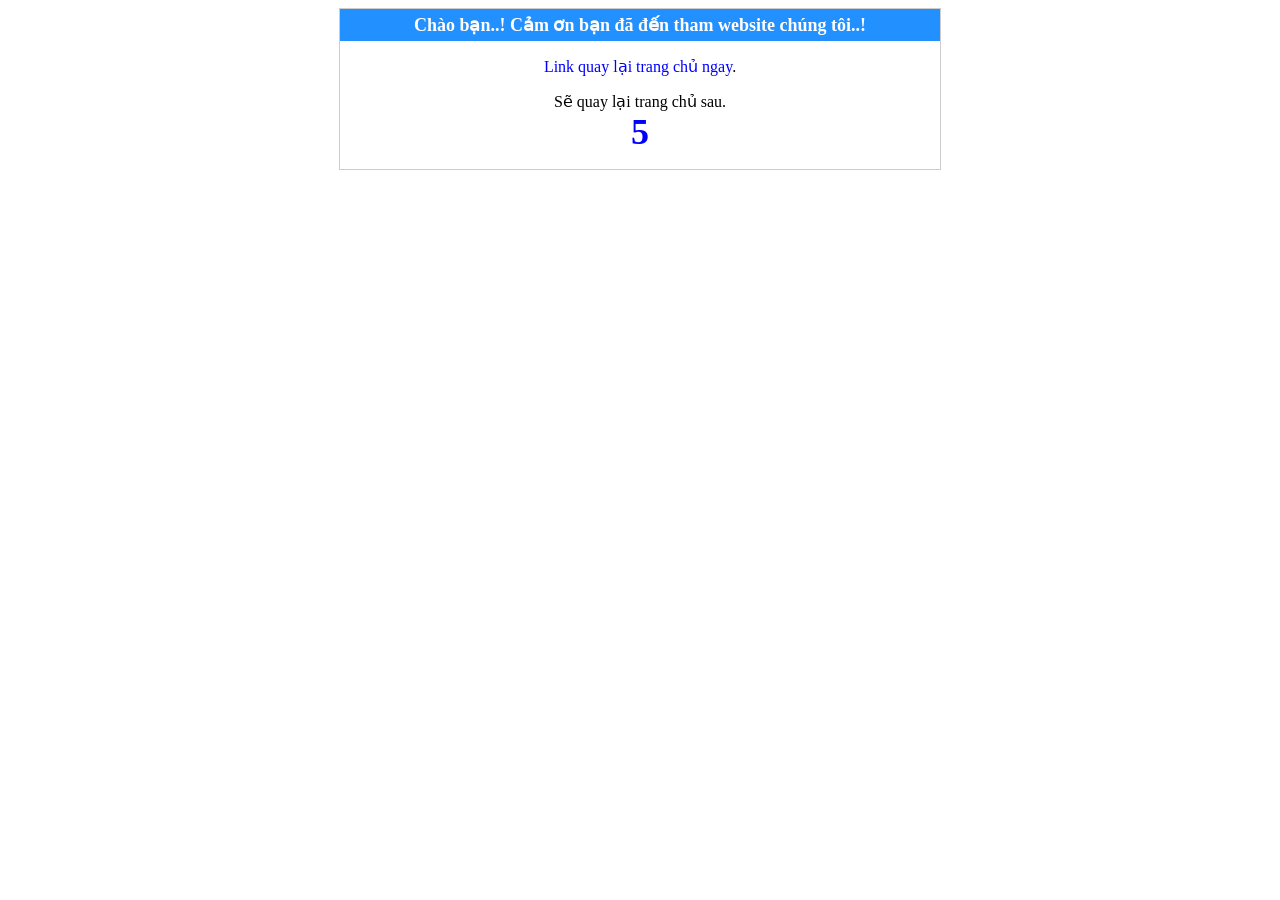
<file: Toolstip/index.html>
<!DOCTYPE html PUBLIC "-//W3C//DTD XHTML 1.0 Transitional//EN" "http://www.w3.org/TR/xhtml1/DTD/xhtml1-transitional.dtd">
<html xmlns="http://www.w3.org/1999/xhtml">
<head>
<meta http-equiv="Content-Type" content="text/html; charset=utf-8" />
<title>Thực hiện thành công</title>
<style type="text/css">
<!--
#login_thanhcong {
	border: 1px solid #CCC;
	width: 600px;
	margin-right: auto;
	margin-left: auto;
	height: 160px;
}
#login_thanhcong a {
	text-decoration: none;
	color: #00F;
}
#login_thanhcong a:hover {
	text-decoration: none;
	color: #C00;
}
.chu_thanhcong {
	font-size: 18px;
	font-weight: bold;
	background-color: #2290FF;
	color: #FFF;
	padding-top: 5px;
	padding-bottom: 5px;
}
#sogiay {
	color: #00F;
	font-size: 36px;
	font-weight: bold;
}
-->
</style>
</head>

<body>

<script>
s=5; 
setTimeout("document.location='../../../index.php'",s*1000); 
setInterval("document.getElementById('sogiay').innerHTML=s--;",1000);
</script> 
 
<center>
<div id="login_thanhcong">
<div class="chu_thanhcong">Chào bạn..! Cảm ơn bạn đã đến tham website chúng tôi..!</div>
<p><a title="Bấm vào quay lại trang chủ ngay" href=../../../index.php>Link quay lại trang chủ ngay</a>.</p>
Sẽ quay lại trang chủ sau.<br />
<span id=sogiay></span>
</div>
</center>

</body>
</html>
</file>
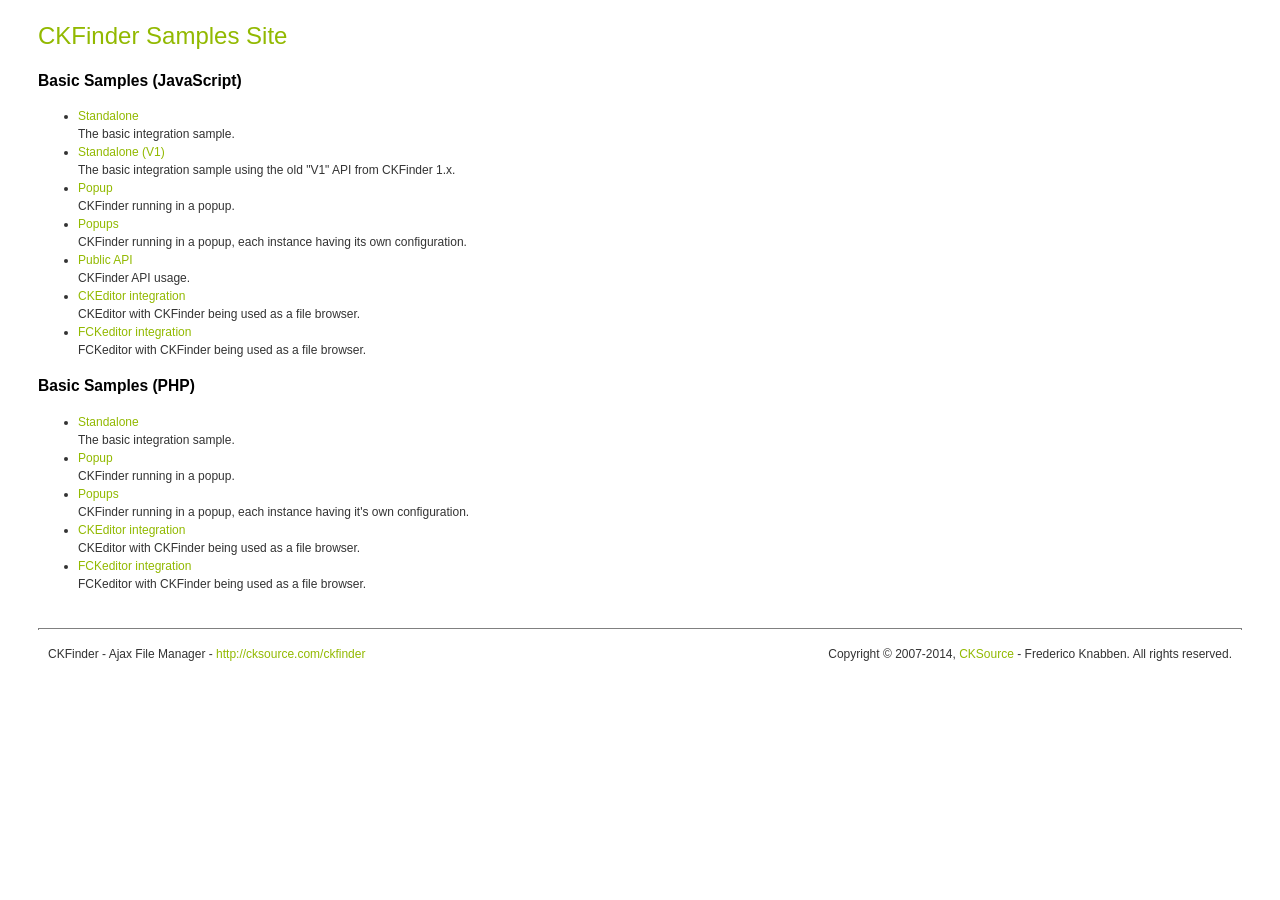
<file: admin/ckfinder/_samples/index.html>
<!DOCTYPE html PUBLIC "-//W3C//DTD XHTML 1.0 Transitional//EN" "http://www.w3.org/TR/xhtml1/DTD/xhtml1-transitional.dtd">
<!--
 * CKFinder
 * ========
 * http://cksource.com/ckfinder
 * Copyright (C) 2007-2014, CKSource - Frederico Knabben. All rights reserved.
 *
 * The software, this file and its contents are subject to the CKFinder
 * License. Please read the license.txt file before using, installing, copying,
 * modifying or distribute this file or part of its contents. The contents of
 * this file is part of the Source Code of CKFinder.
-->
<html xmlns="http://www.w3.org/1999/xhtml">
<head>
	<title>CKFinder - Samples</title>
	<meta http-equiv="Content-Type" content="text/html; charset=utf-8" />
	<meta name="robots" content="noindex, nofollow" />
	<link href="sample.css" rel="stylesheet" type="text/css" />
</head>
<body>
	<h1 class="samples">
		CKFinder Samples Site
	</h1>
	<h2 class="samples">
		Basic Samples (JavaScript)
	</h2>
	<ul class="samples">
		<li><a class="samples" href="standalone.html">Standalone</a><br />The basic integration sample.</li>
		<li><a class="samples" href="standalone_v1.html">Standalone (V1)</a><br />The basic integration sample using the old "V1" API from CKFinder 1.x.</li>
		<li><a class="samples" href="popup.html">Popup</a><br />CKFinder running in a popup.</li>
		<li><a class="samples" href="popups.html">Popups</a><br />CKFinder running in a popup, each instance having its own configuration.</li>
		<li><a class="samples" href="public_api.html">Public API</a><br />CKFinder API usage.</li>
		<li><a class="samples" href="ckeditor.html">CKEditor integration</a><br />CKEditor with CKFinder being used as a file browser.</li>
		<li><a class="samples" href="fckeditor.html">FCKeditor integration</a><br />FCKeditor with CKFinder being used as a file browser.</li>
	</ul>
	<h2 class="samples">
		Basic Samples (PHP)
	</h2>
	<ul class="samples">
		<li><a class="samples" href="php/standalone.php">Standalone</a><br />The basic integration sample.</li>
		<li><a class="samples" href="php/popup.php">Popup</a><br />CKFinder running in a popup.</li>
		<li><a class="samples" href="php/popups.php">Popups</a><br />CKFinder running in a popup, each instance having it's own configuration.</li>
		<li><a class="samples" href="php/ckeditor.php">CKEditor integration</a><br />CKEditor with CKFinder being used as a file browser.</li>
		<li><a class="samples" href="php/fckeditor.php">FCKeditor integration</a><br />FCKeditor with CKFinder being used as a file browser.</li>
	</ul>
	<div id="footer">
		<hr />
		<p>
			CKFinder - Ajax File Manager - <a class="samples" href="http://cksource.com/ckfinder/">http://cksource.com/ckfinder</a>
		</p>
		<p id="copy">
			Copyright &copy; 2007-2014, <a class="samples" href="http://cksource.com/">CKSource</a> - Frederico Knabben. All rights reserved.
		</p>
	</div>
</body>
</html>
</file>
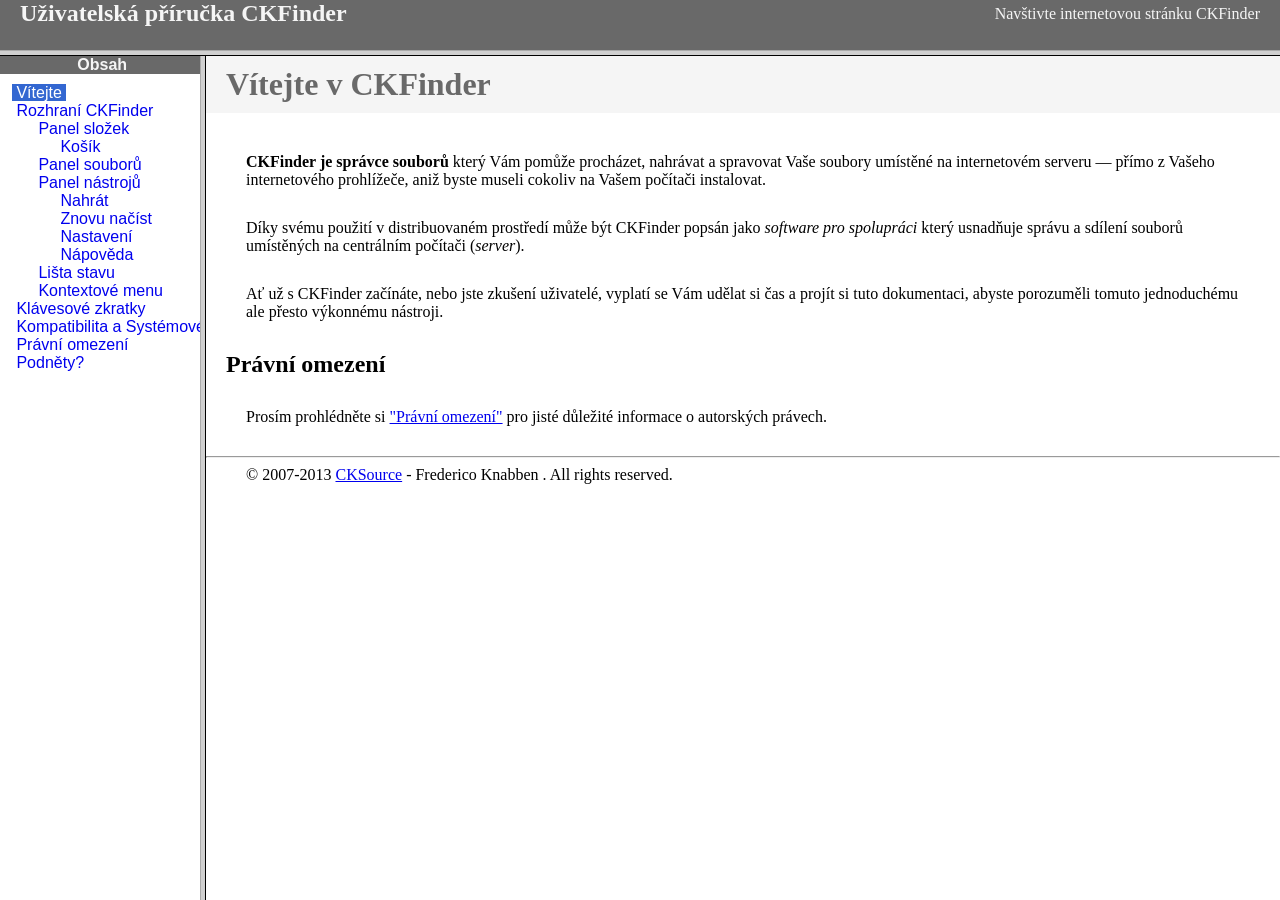
<file: admin/ckfinder/help/cs/index.html>
<!DOCTYPE HTML PUBLIC "-//W3C//DTD HTML 4.01 Frameset//EN" "http://www.w3.org/TR/html4/frameset.dtd">
<html lang="cs">
<head>
	<title>Uživatelská příručka CKFinder</title>
	<meta name="robots" content="noindex, nofollow">
	<meta http-equiv="Content-Type" content="text/html; charset=utf-8">
	<style type="text/css">
		frame {border-color:#f5f5f5}
	</style>
</head>
<frameset rows="50,*">
	<frame src="files/header.html" noresize="noresize" frameborder="0">
	<frameset cols="200,*">
			<frame src="files/toc.html">
			<frame src="files/001.html" name="CKDocsMain">
	</frameset>
</frameset>
</html>
</file>
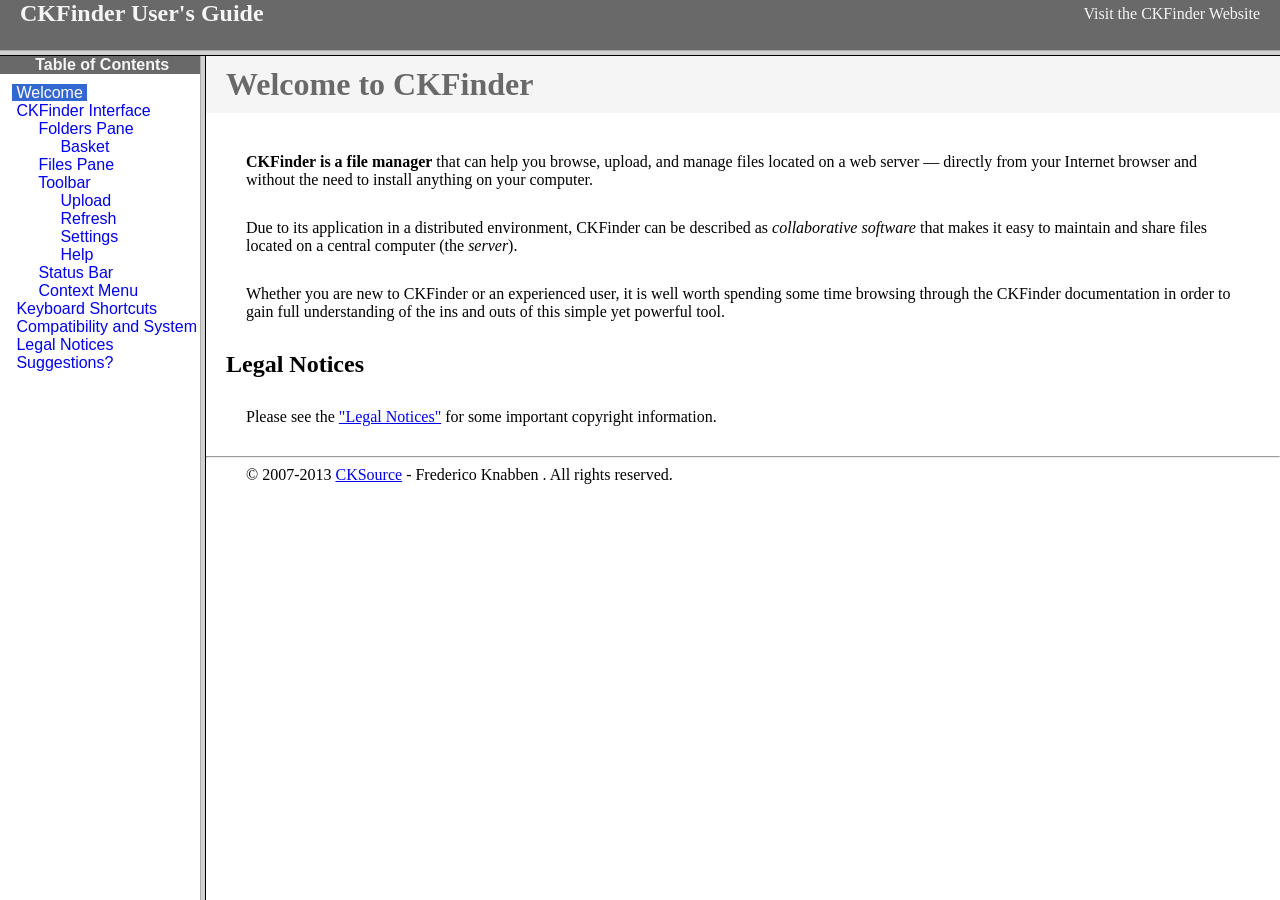
<file: admin/ckfinder/help/en/index.html>
<!DOCTYPE HTML PUBLIC "-//W3C//DTD HTML 4.01 Frameset//EN" "http://www.w3.org/TR/html4/frameset.dtd">
<html lang="en">
<head>
	<title>CKFinder User's Guide</title>
	<meta name="robots" content="noindex, nofollow">
	<meta http-equiv="Content-Type" content="text/html; charset=utf-8">
	<style type="text/css">
		frame {border-color:#f5f5f5}
	</style>
</head>
<frameset rows="50,*">
	<frame src="files/header.html" noresize="noresize" frameborder="0">
	<frameset cols="200,*">
			<frame src="files/toc.html">
			<frame src="files/001.html" name="CKDocsMain">
	</frameset>
</frameset>
</html>
</file>
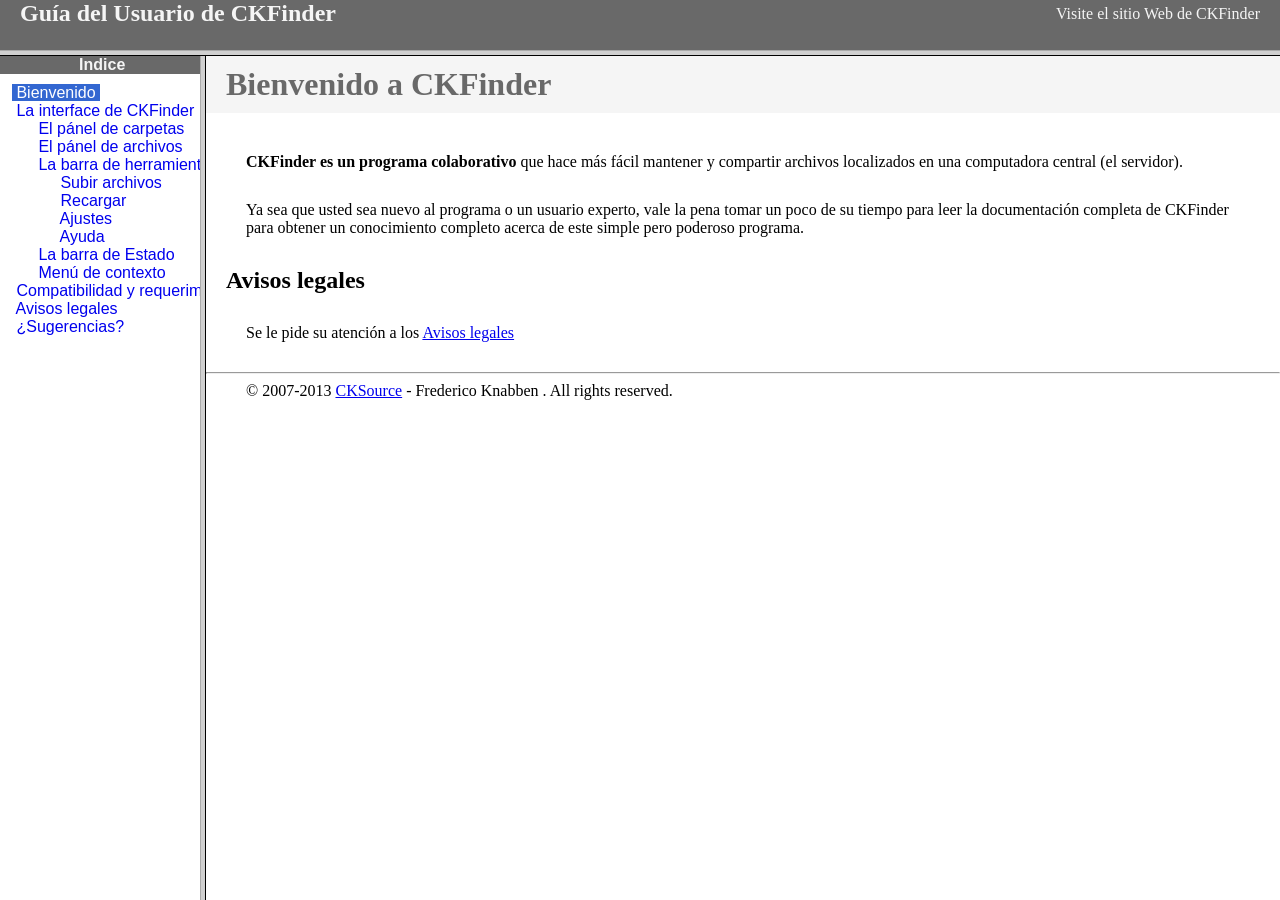
<file: admin/ckfinder/help/es-mx/index.html>
<!DOCTYPE HTML PUBLIC "-//W3C//DTD HTML 4.01 Frameset//EN" "http://www.w3.org/TR/html4/frameset.dtd">
<html lang="es-mx">
<head>
	<title>Gu&iacute;a para el usuario de CKFinder</title>
	<meta http-equiv="Content-Type" content="text/html; charset=utf-8">
	<meta name="robots" content="noindex, nofollow">
	<style type="text/css">
		frame {border-color:#f5f5f5}
	</style>
</head>
<frameset rows="50,*">
	<frame src="files/header.html" noresize="noresize" frameborder="0">
	<frameset cols="200,*">
			<frame src="files/toc.html">
			<frame src="files/001.html" name="CKDocsMain">
	</frameset>
</frameset>
</html>
</file>
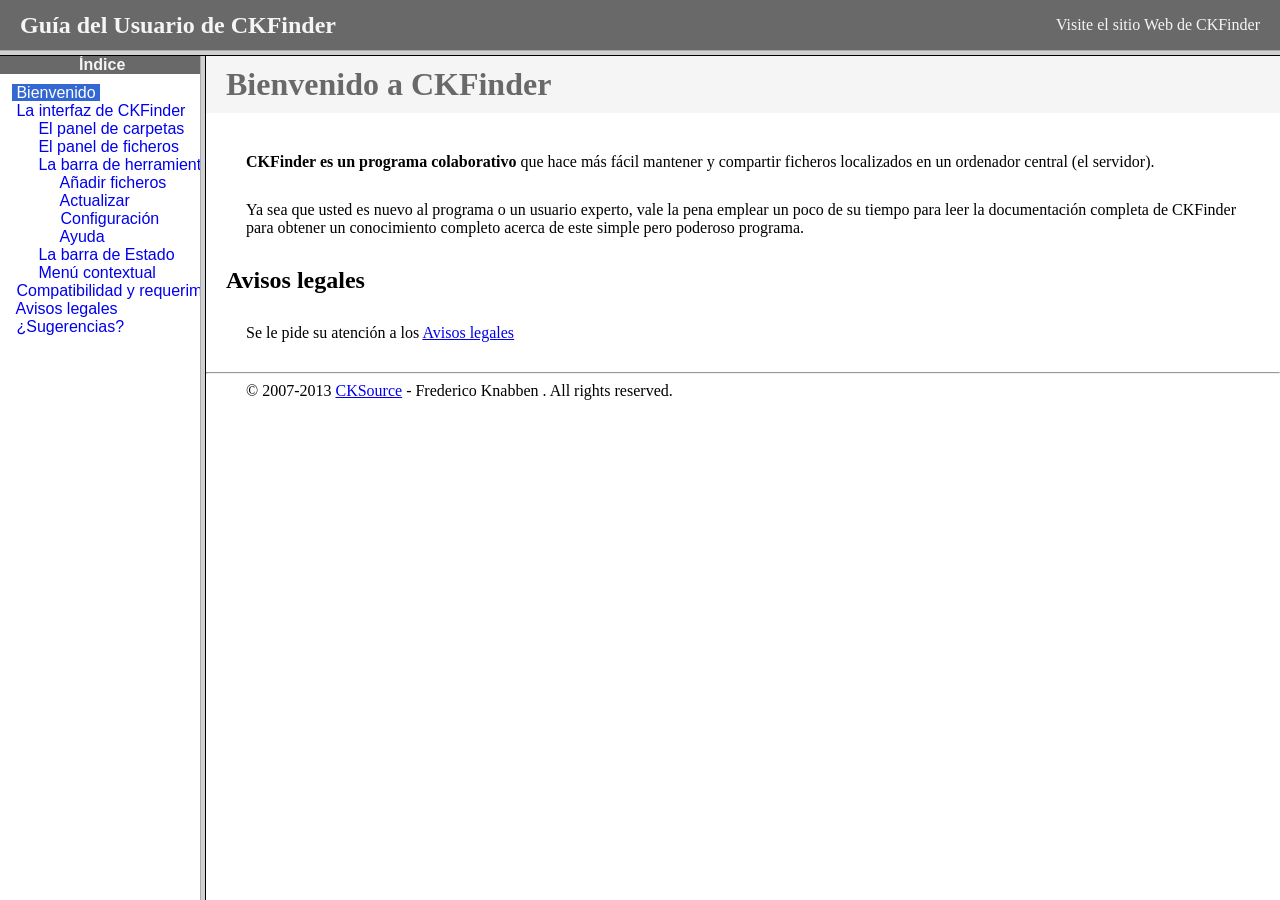
<file: admin/ckfinder/help/es/index.html>
<!DOCTYPE HTML PUBLIC "-//W3C//DTD HTML 4.01 Frameset//EN" "http://www.w3.org/TR/html4/frameset.dtd">
<html lang="es">
<head>
	<title>Gu&iacute;a para el usuario de CKFinder</title>
	<meta http-equiv="Content-Type" content="text/html; charset=utf-8">
	<meta name="robots" content="noindex, nofollow">
	<style type="text/css">
		frame {border-color:#f5f5f5}
	</style>
</head>
<frameset rows="50,*">
	<frame src="files/header.html" noresize="noresize" frameborder="0">
	<frameset cols="200,*">
			<frame src="files/toc.html">
			<frame src="files/001.html" name="CKDocsMain">
	</frameset>
</frameset>
</html>
</file>
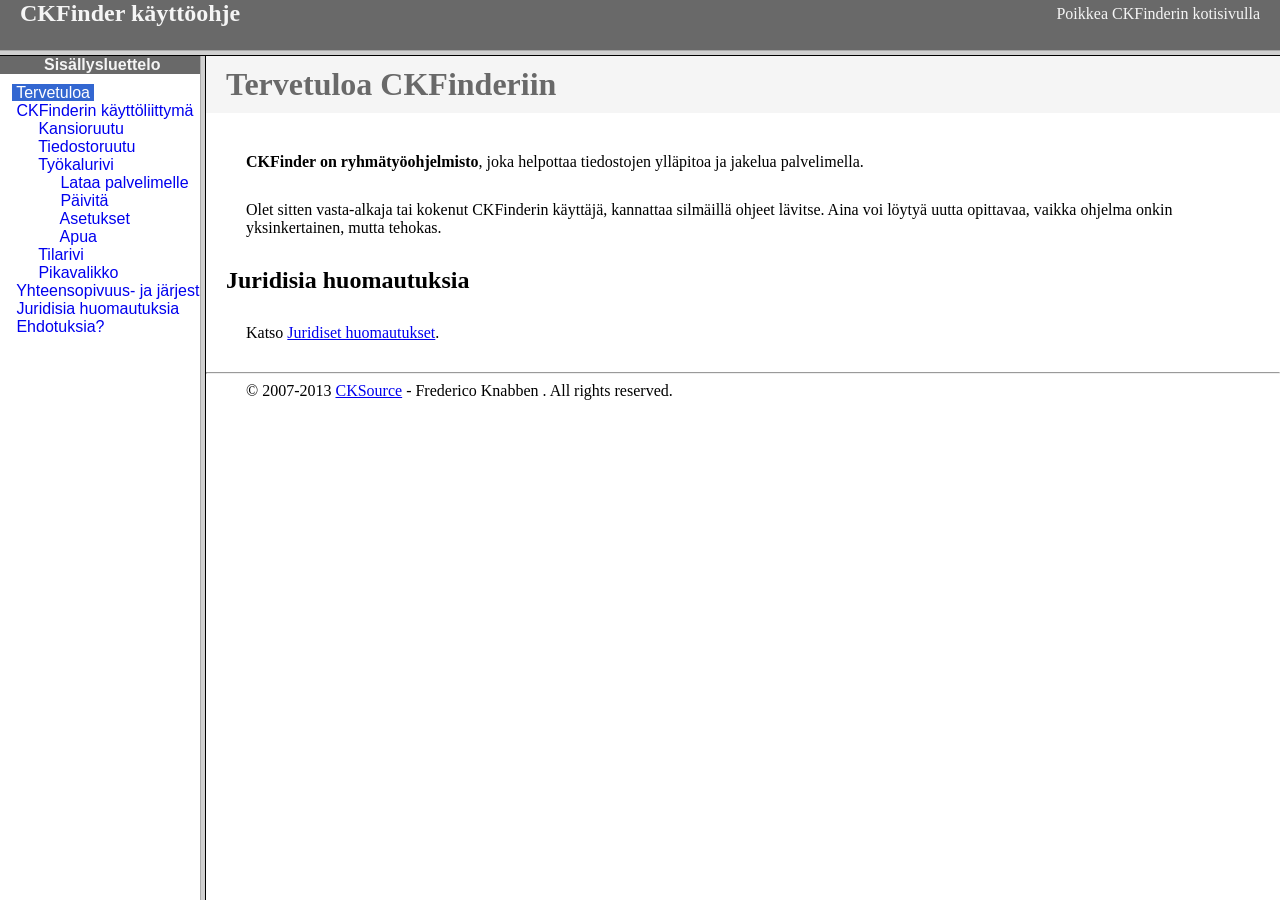
<file: admin/ckfinder/help/fi/index.html>
<!DOCTYPE HTML PUBLIC "-//W3C//DTD HTML 4.01 Frameset//EN" "http://www.w3.org/TR/html4/frameset.dtd">
<html lang="fi">
<head>
	<title>CKFinder käyttöohje</title>
	<meta http-equiv="Content-Type" content="text/html; charset=utf-8">
	<meta name="robots" content="noindex, nofollow">
	<style type="text/css">
		frame {border-color:#f5f5f5}
	</style>
</head>
<frameset rows="50,*">
	<frame src="files/header.html" noresize="noresize" frameborder="0">
	<frameset cols="200,*">
			<frame src="files/toc.html">
			<frame src="files/001.html" name="CKDocsMain">
	</frameset>
</frameset>
</html>
</file>
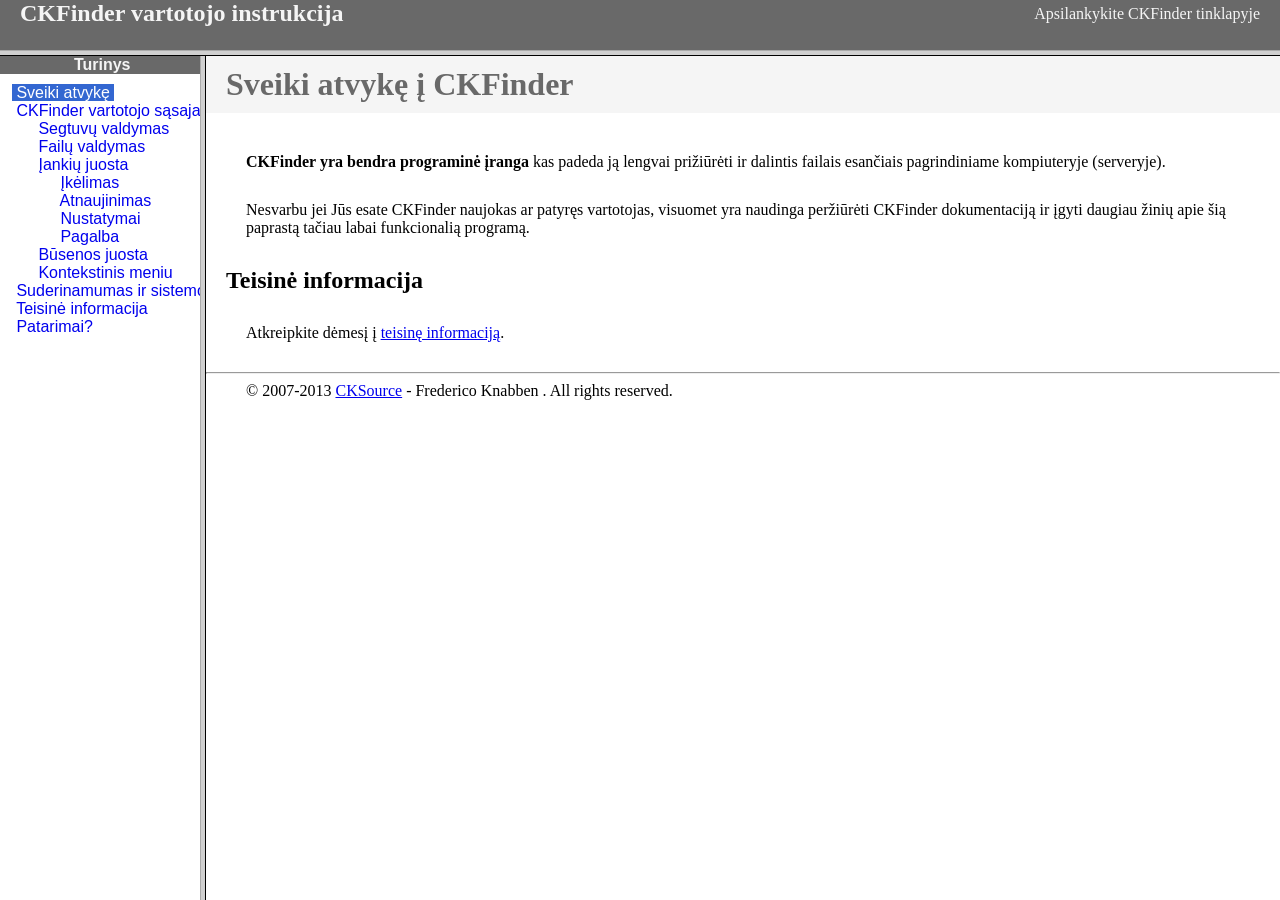
<file: admin/ckfinder/help/lt/index.html>
<!DOCTYPE HTML PUBLIC "-//W3C//DTD HTML 4.01 Frameset//EN" "http://www.w3.org/TR/html4/frameset.dtd">
<html lang="lt">
<head>
	<title>CKFinder User's Guide</title>
	<meta http-equiv="Content-Type" content="text/html; charset=utf-8">
	<meta name="robots" content="noindex, nofollow">
	<style type="text/css">
		frame {border-color:#f5f5f5}
	</style>
</head>
<frameset rows="50,*">
	<frame src="files/header.html" noresize="noresize" frameborder="0">
	<frameset cols="200,*">
			<frame src="files/toc.html">
			<frame src="files/001.html" name="CKDocsMain">
	</frameset>
</frameset>
</html>
</file>
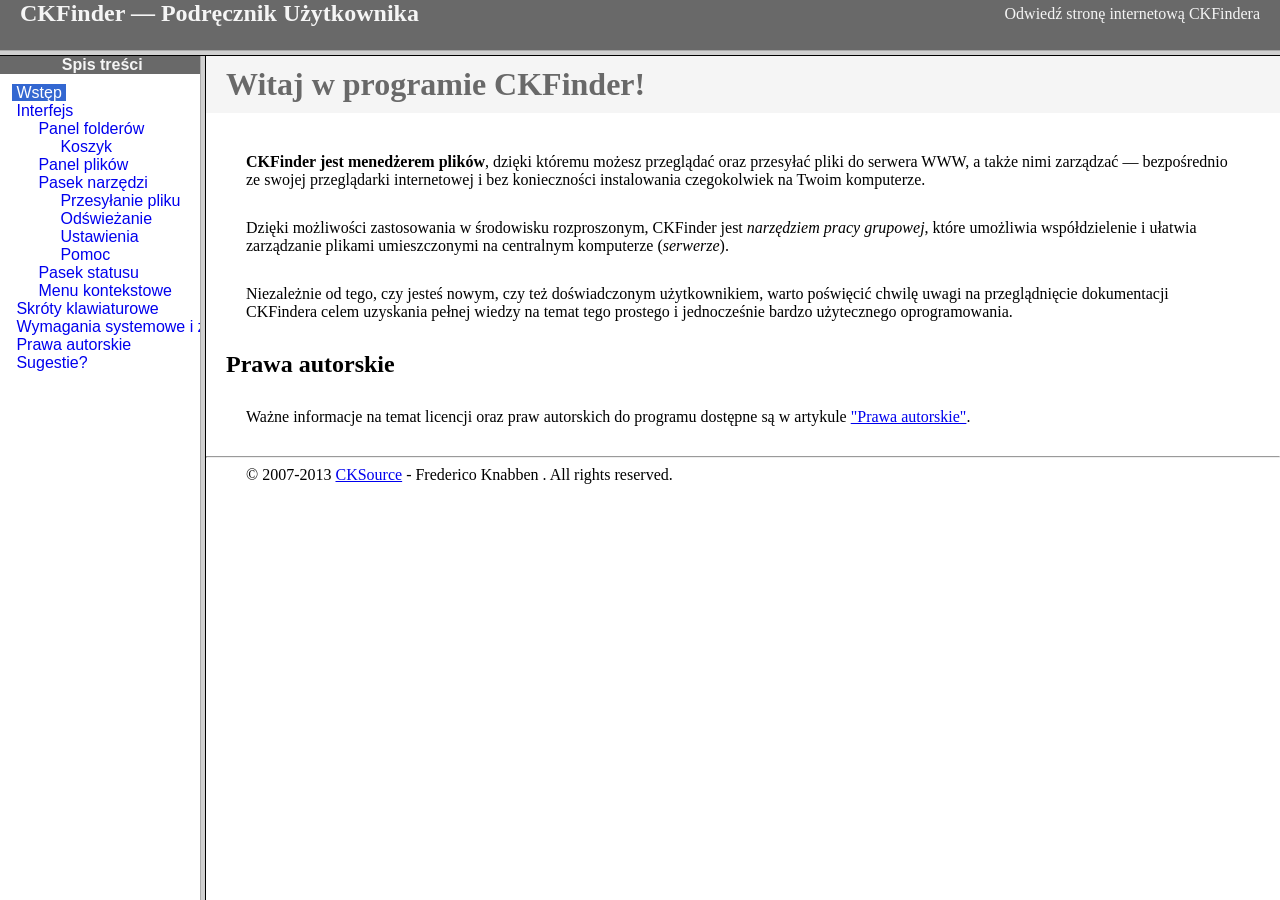
<file: admin/ckfinder/help/pl/index.html>
<!DOCTYPE HTML PUBLIC "-//W3C//DTD HTML 4.01 Frameset//EN" "http://www.w3.org/TR/html4/frameset.dtd">
<html lang="pl">
<head>
	<title>CKFinder &mdash; Podręcznik Użytkownika</title>
	<meta http-equiv="Content-Type" content="text/html; charset=utf-8">
	<meta name="robots" content="noindex, nofollow">
	<style type="text/css">
		frame {border-color:#f5f5f5}
	</style>
</head>
<frameset rows="50,*">
	<frame src="files/header.html" noresize="noresize" frameborder="0">
	<frameset cols="200,*">
			<frame src="files/toc.html">
			<frame src="files/001.html" name="CKDocsMain">
	</frameset>
</frameset>
</html>
</file>
<file: admin/ckfinder/_samples/sample.css>
/*
 * CKFinder
 * ========
 * http://cksource.com/ckfinder
 * Copyright (C) 2007-2014, CKSource - Frederico Knabben. All rights reserved.
 *
 * The software, this file and its contents are subject to the CKFinder
 * License. Please read the license.txt file before using, installing, copying,
 * modifying or distribute this file or part of its contents. The contents of
 * this file is part of the Source Code of CKFinder.
 *
 * Styles used in the samples pages.
 */

html, body, h1, h2, h3, h4, h5, h6, div, span, blockquote, p, address, form, fieldset, img, ul, ol, dl, dt, dd, li, hr, table, td, th, strong, em, sup, sub, dfn, ins, del, q, cite, var, samp, code, kbd, tt, pre {
	line-height: 1.5em;
}

body {
	padding:10px 30px;
}

input, textarea, select, option, optgroup, button, td, th {
	font-size: 100%;
}

pre,
code,
kbd,
samp,
tt{
  font-family: monospace,monospace;
  font-size: 1em;
}

h1.samples {
  color:#92B901;
  font-size:200%;
  font-weight:normal;
  margin: 0;
  padding: 0;
}

h2.samples {
  color:#000000;
  font-size:130%;
  margin: 0;
  padding: 0;
}

p, blockquote, address, form, pre, dl, h1.samples, h2.samples {
	margin-bottom:15px;
}

ul.samples {
	margin-bottom:15px;
}

.clear {
	clear:both;
}

fieldset
{
	margin: 0;
	padding: 10px;
}

body, input, textarea {
	color: #333333;
	font-family: Arial, Helvetica, sans-serif;
}

body {
	font-size: 75%;
}

a.samples {
	color: #92B901;
	text-decoration:none;
}

a.samples:hover {
  text-decoration:underline;
	color: #BED567;
}

form
{
	margin: 0;
	padding: 0;
}

pre.samples
{
	background-color: #F7F7F7;
	border: 1px solid #D7D7D7;
	overflow: auto;
	padding: 0.25em;
}

#alerts
{
	color: Red;
}

#footer {
	clear: both;
	padding-top: 10px;
}
#footer hr
{
	margin: 10px 0 15px 0;
	height: 1px;
	border: solid 1px gray;
	border-bottom: none;
}

#footer p
{
	margin: 0 10px 10px 10px;
	float: left;
}

#footer #copy
{
	float: right;
}

#outputSample
{
	width: 100%;
	table-layout: fixed;
}

#outputSample thead th
{
	color: #dddddd;
	background-color: #999999;
	padding: 4px;
	white-space: nowrap;
}

#outputSample tbody th
{
	vertical-align: top;
	text-align: left;
}

#outputSample pre
{
	margin: 0;
	padding: 0;
	white-space: pre; /* CSS2 */
	white-space: -moz-pre-wrap; /* Mozilla*/
	white-space: -o-pre-wrap; /* Opera 7 */
	white-space: pre-wrap; /* CSS 2.1 */
	white-space: pre-line; /* CSS 3 (and 2.1 as well, actually) */
	word-wrap: break-word; /* IE */
}

.description {
	border: 1px dotted #B7B7B7;
	margin-bottom: 10px;
	padding: 20px 10px 20px;
}

label {
	display: block;
	margin-bottom:6px;
}
</file>
